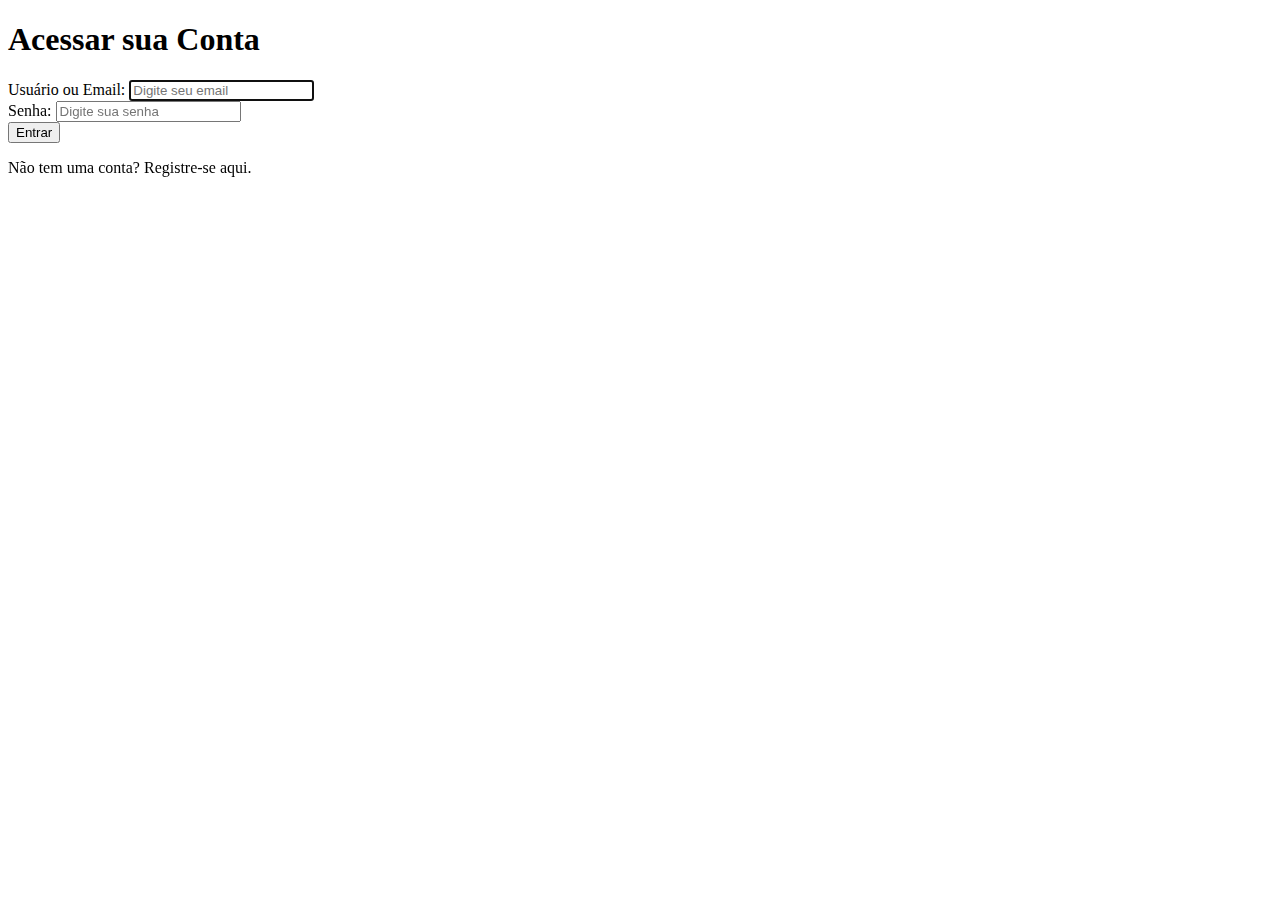
<file: src/main/resources/templates/index.html>
<!DOCTYPE html>
<html lang="pt" xmlns:th="http://www.thymeleaf.org">
<head>
    <meta charset="UTF-8">
    <title>Login</title>
    <link rel="stylesheet" th:href="@{/css/style.css}">
</head>
<body>
<div class="container">
    <header class="page-header">
        <h1>Acessar sua Conta</h1>
    </header>

    <main>
        <div class="card">
            <form th:action="@{/login}" method="post">
                <div class="form-group">
                    <label for="email">Usuário ou Email:</label>
                    <input type="text" id="email" name="email" class="form-control" placeholder="Digite seu email" required autofocus/>
                </div>
                <div class="form-group">
                    <label for="password">Senha:</label>
                    <input type="password" id="password" name="password" class="form-control" placeholder="Digite sua senha" required/>
                </div>
                <div class="form-actions">
                    <button type="submit" class="btn btn-primary">Entrar</button>
                </div>
            </form>
            <p class="text-center">Não tem uma conta? <a th:href="@{/user/register}">Registre-se aqui</a>.</p>
        </div>
    </main>
</div>
</body>
</html>
</file>
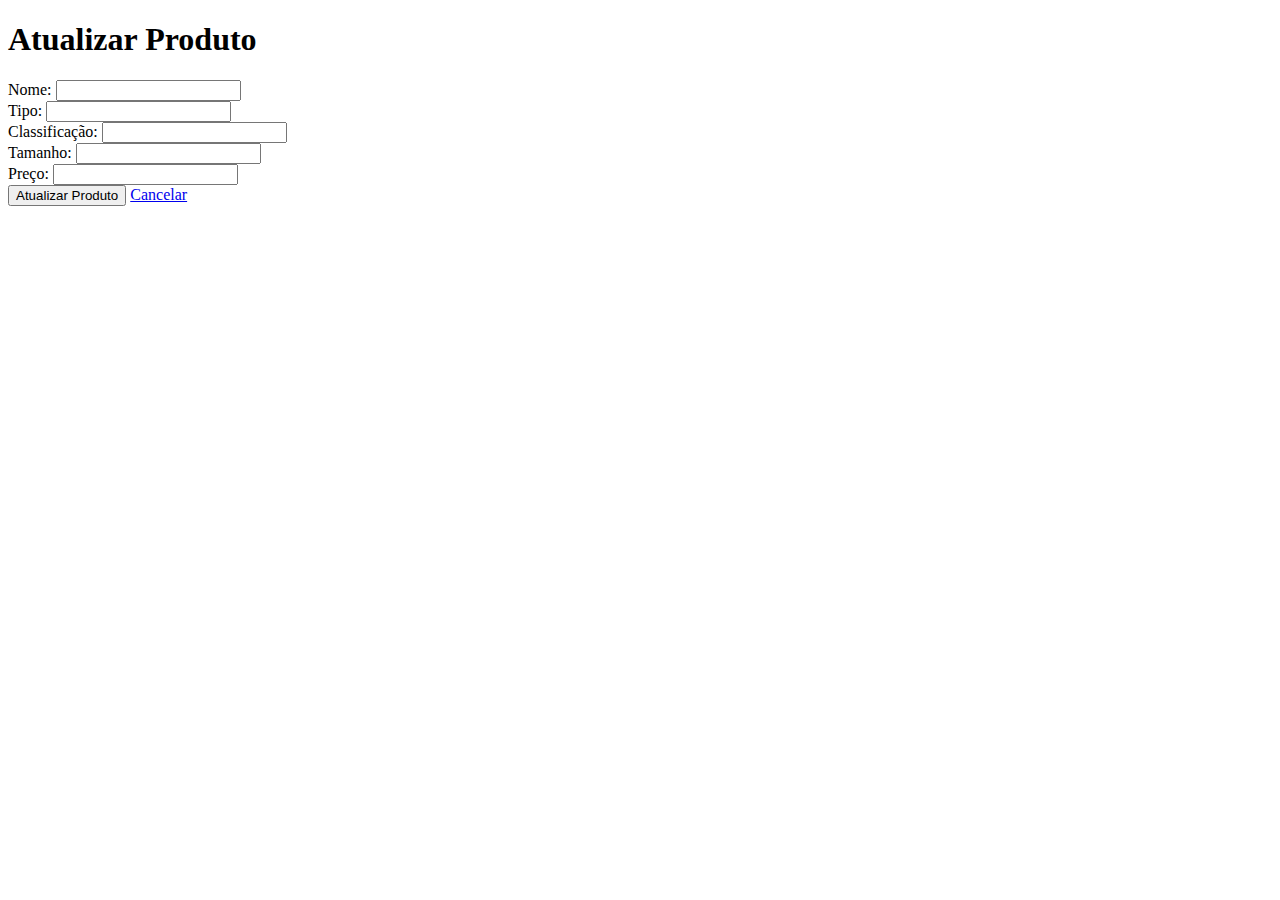
<file: src/main/resources/templates/formulario-atualiza.html>
<!DOCTYPE html>
<html lang="pt" xmlns:th="http://www.thymeleaf.org">
<head>
    <meta charset="UTF-8">
    <title>Atualizar Produto</title>
    <link rel="stylesheet" th:href="@{/css/style.css}">
</head>
<body>
<div class="container">
    <header class="page-header">
        <h1>Atualizar Produto</h1>
    </header>

    <main>
        <div class="card">
            <form th:action="@{/produto/editar/{id}(id=${produto.id})}" th:object="${produto}" method="post">
                <input type="hidden" name="_method" value="put" />

                <div class="form-group">
                    <label for="nome">Nome:</label>
                    <input type="text" id="nome" th:field="*{nome}" class="form-control" required/>
                </div>
                <div class="form-group">
                    <label for="tipo">Tipo:</label>
                    <input type="text" id="tipo" th:field="*{tipo}" class="form-control" required/>
                </div>
                <div class="form-group">
                    <label for="classificacao">Classificação:</label>
                    <input type="text" id="classificacao" th:field="*{classificacao}" class="form-control" required/>
                </div>
                <div class="form-group">
                    <label for="tamanho">Tamanho:</label>
                    <input type="number" id="tamanho" th:field="*{tamanho}" class="form-control" required/>
                </div>
                <div class="form-group">
                    <label for="preco">Preço:</label>
                    <input type="number" id="preco" th:field="*{preco}" step="0.01" min="0" class="form-control" required/>
                </div>
                <div class="form-actions">
                    <button type="submit" class="btn btn-success">Atualizar Produto</button>
                    <a href="/produto" class="btn btn-secondary">Cancelar</a>
                </div>
            </form>
        </div>
    </main>
</div>
</body>
</html>
</file>
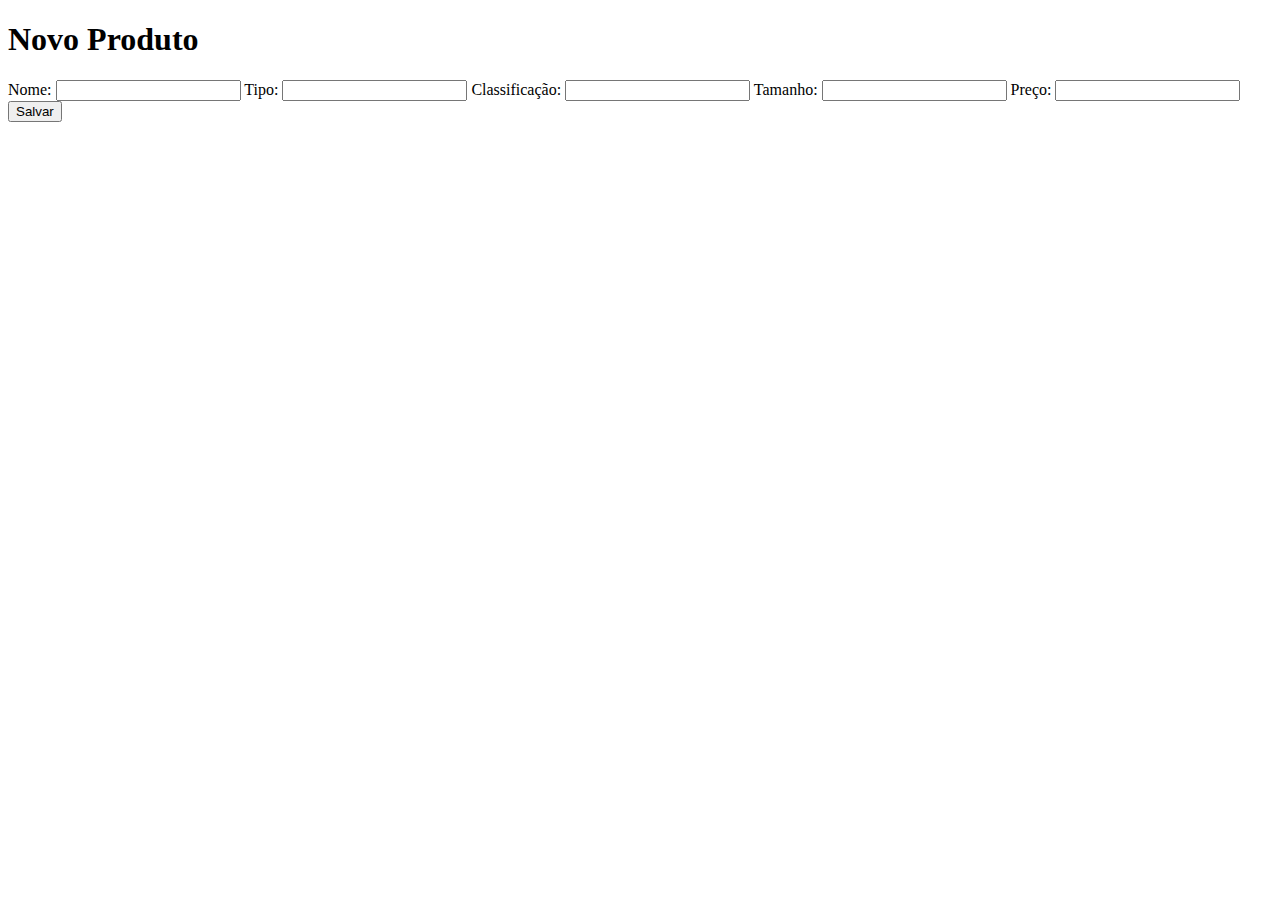
<file: src/main/resources/templates/formulario-produto.html>
<!DOCTYPE html>
<html lang="en" xmlns:th="http://www.w3.org/1999/xhtml">
<head>
    <meta charset="UTF-8">
    <title>Novo Administrador</title>
    <link rel="stylesheet" th:href="@{/css/style.css}">

</head>
<body>
<h1>Novo Produto</h1>
<form action="#" th:action="@{/produto}" th:object="${produto}" method="post">
    <label>Nome: </label>
    <input type="text" th:field="*{nome}" />

    <label>Tipo:</label>
    <input type="text" th:field="*{tipo}"  />

    <label>Classificação:</label>
    <input type="text" th:field="*{classificacao}"  />

    <label>Tamanho:</label>
    <input type="number" th:field="*{tamanho}"  />

    <label>Preço:</label>
    <input type="number" th:field="*{preco}"  />
    <div>
        <button type="submit">Salvar</button>
    </div>
</form>
</body>
</html>
</file>
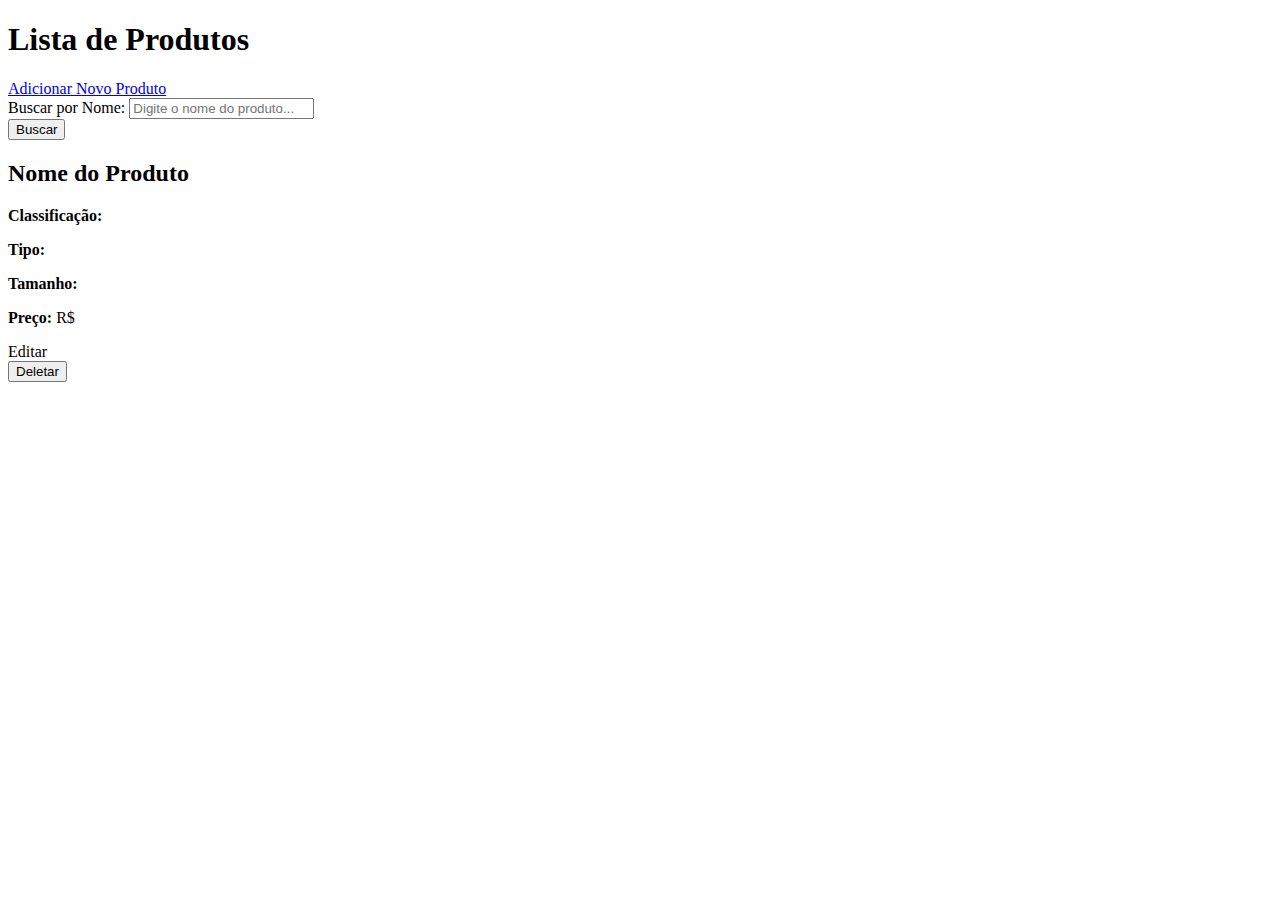
<file: src/main/resources/templates/lista.html>
<!DOCTYPE html>
<html lang="pt" xmlns:th="http://www.thymeleaf.org">
<head>
    <meta charset="UTF-8">
    <title>Lista de Produtos</title>
    <link rel="stylesheet" th:href="@{/css/style.css}">
</head>
<body>
<div class="container">
    <header class="page-header">
        <h1>Lista de Produtos</h1>
        <a href="/produto/novo" class="btn btn-primary">Adicionar Novo Produto</a>
        <div th:replace="~{fragments/logout :: logoutButton}"></div>
    </header>

    <main>
        <div class="card">
            <form th:action="@{/produto/buscarPorNome}" method="get" class="form-group">
                <label for="nome">Buscar por Nome:</label>
                <input type="text" id="nome" name="nome" placeholder="Digite o nome do produto..." class="form-control"/>
                <div class="form-actions">
                    <button type="submit" class="btn btn-secondary">Buscar</button>
                </div>
            </form>
        </div>

        <div th:each="produto : ${produtos}" class="card">
            <div class="card-header">
                <h2 th:text="${produto.getNome()}">Nome do Produto</h2>
            </div>
            <div class="product-details">
                <p><strong>Classificação:</strong> <span th:text="${produto.getClassificacao()}"></span></p>
                <p><strong>Tipo:</strong> <span th:text="${produto.getTipo()}"></span></p>
                <p><strong>Tamanho:</strong> <span th:text="${produto.getTamanho()}"></span></p>
                <p><strong>Preço:</strong> R$ <span th:text="${#numbers.formatDecimal(produto.getPreco(), 1, 'POINT', 2, 'COMMA')}"></span></p>
            </div>
            <div class="card-actions">
                <a th:href="@{'/produto/editar/' + ${produto.id}}" class="btn btn-secondary">Editar</a>
                <form th:action="@{'/produto/' + ${produto.id}}" method="post">
                    <input type="hidden" name="_method" value="delete" />
                    <button type="submit" class="btn btn-danger" onclick="return confirm('Tem certeza que deseja deletar?')">Deletar</button>
                </form>
            </div>
        </div>
    </main>
</div>
</body>
</html>
</file>
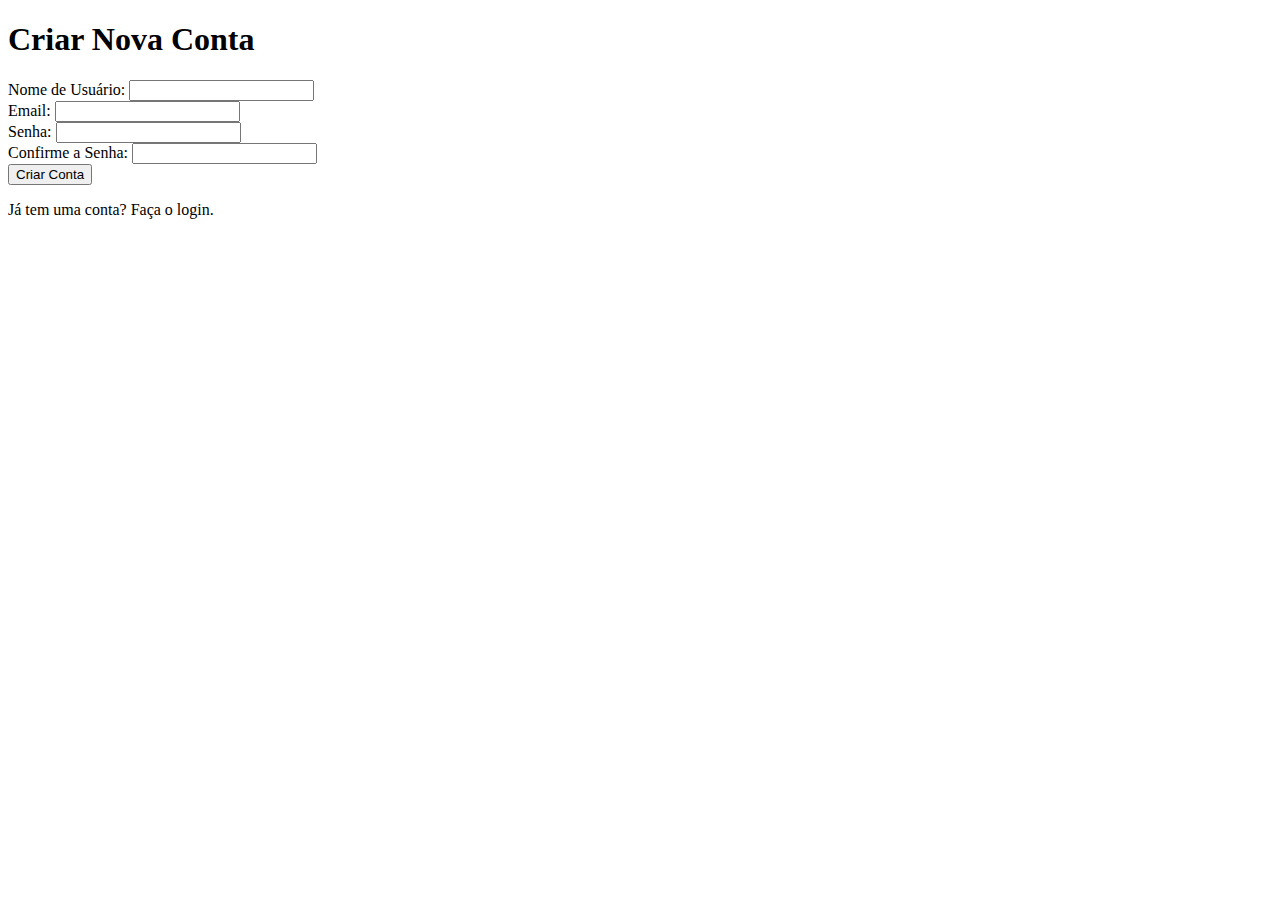
<file: src/main/resources/templates/register.html>
<!DOCTYPE html>
<html lang="pt" xmlns:th="http://www.thymeleaf.org">
<head>
    <meta charset="UTF-8">
    <title>Registrar Nova Conta</title>
    <link rel="stylesheet" th:href="@{/css/style.css}">
</head>
<body>
<div class="container">
    <header class="page-header">
        <h1>Criar Nova Conta</h1>
    </header>

    <main>
        <div class="card">
            <form th:action="@{/user}" method="post">
                <div class="form-group">
                    <label for="username">Nome de Usuário:</label>
                    <input type="text" id="username" name="username" class="form-control" required/>
                </div>
                <div class="form-group">
                    <label for="email">Email:</label>
                    <input type="email" id="email" name="email" class="form-control" required/>
                </div>
                <div class="form-group">
                    <label for="password">Senha:</label>
                    <input type="password" id="password" name="password" class="form-control" required/>
                </div>
                <div class="form-group">
                    <label for="confirmPassword">Confirme a Senha:</label>
                    <input type="password" id="confirmPassword" name="confirmPassword" class="form-control" required/>
                </div>
                <div class="form-actions">
                    <button type="submit" class="btn btn-success">Criar Conta</button>
                </div>
            </form>
            <p class="text-center">Já tem uma conta? <a th:href="@{/login}">Faça o login</a>.</p>
        </div>
    </main>
</div>
</body>
</html>
</file>
